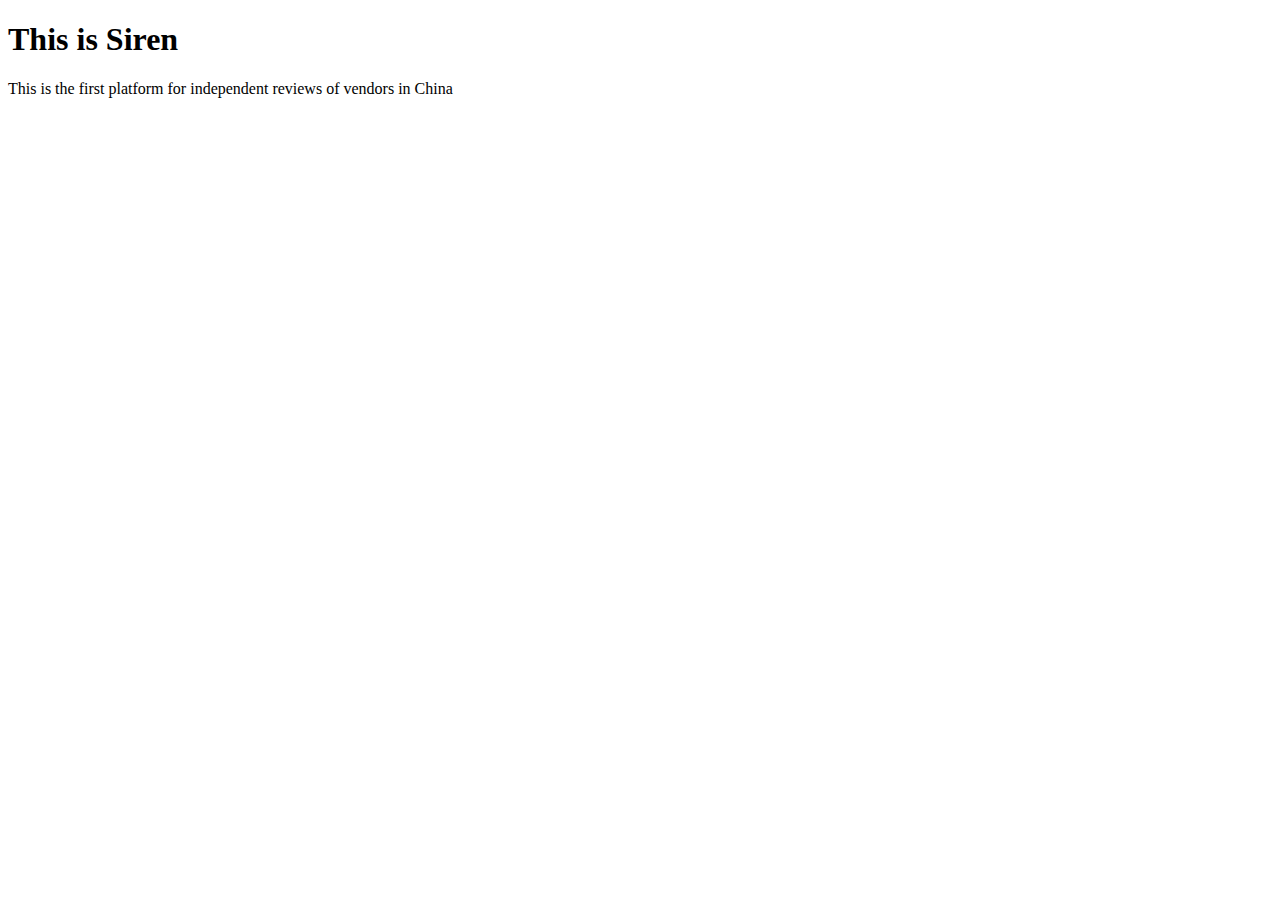
<file: Unit-1/index.html>
<!DOCTYPE html>
<html>
<head>
<title>
	<link rel= "stylesheet" type= "text/css" href="css/style.css">
</title>
	
	<body>
		<h1> This is Siren </h1>
		<p> This is the first platform for independent reviews of vendors in China </p>

	</body>

</head>
</html>
</file>
<file: Unit-1/css/style.css>
body
{
	background-color: black;
}

h1,p 
{
	color:gold;
}
</file>
